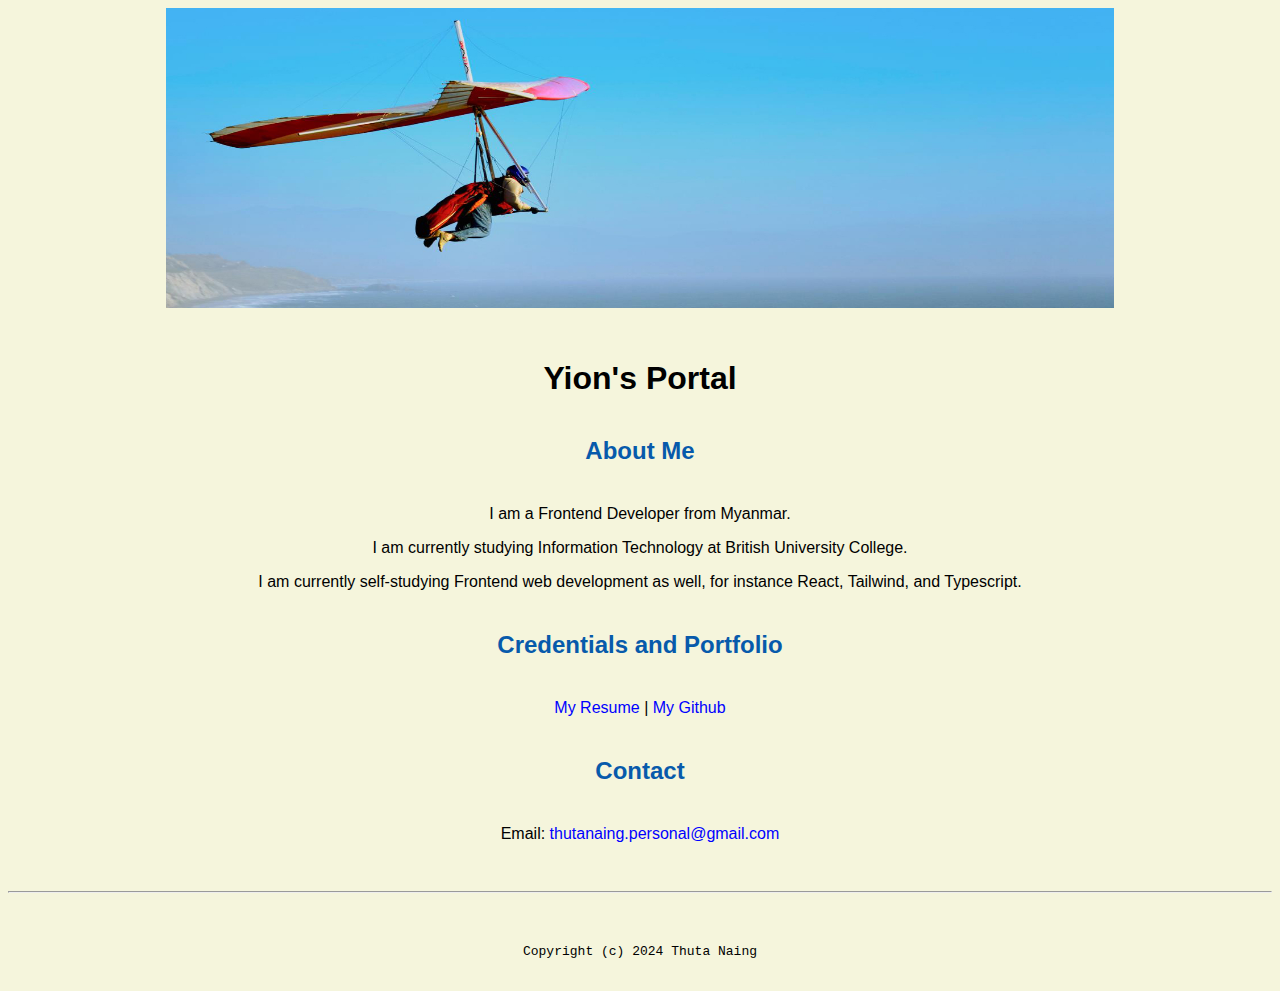
<file: index.html>
<!doctype html>

<!-- this is a comment for human! -->

<html lang="en">

  <header>
    <title>Yion's Portfolio</title>
    <link rel="stylesheet" href="css/master.css">
    <link rel="FaviconIcon" href="favicon.ico" type="image/x-icon">
    <link rel="shortcut" href="favicon.ico" type="image/x-icon">
    <meta name="viewport" content="width=device-width, initial-scale=1, shrink-to-fit=no">
    <meta name="name" content="Yion's Portal">
    <meta name="robots" content="noindex, nofollow">
  </header>

  <body>
    <img src="images/banner.jpg" alt="A person with glider" width="75%" height="300px">
    <h1>Yion's Portal</h1>
    <h2>About Me</h2>
    <p>I am a Frontend Developer from Myanmar.</p>
    <p>I am currently studying Information Technology at British University College.</p>
    <p>I am currently self-studying Frontend web development as well, for instance React, Tailwind, and Typescript.</p>
    <h2>Credentials and Portfolio</h2>
    <p><a href="resume.html">My Resume</a> | <a href="https://github.com/yion69">My Github</a></p>
    <h2><b>Contact</b></h2>
    <p>Email:<a href="mailto:thutanaing.personal@gmail.com"> thutanaing.personal@gmail.com</a></p>
  </body>

  <footer>
    <hr>
    <code>Copyright (c) 2024 Thuta Naing</code>
  </footer>

</html>
</file>
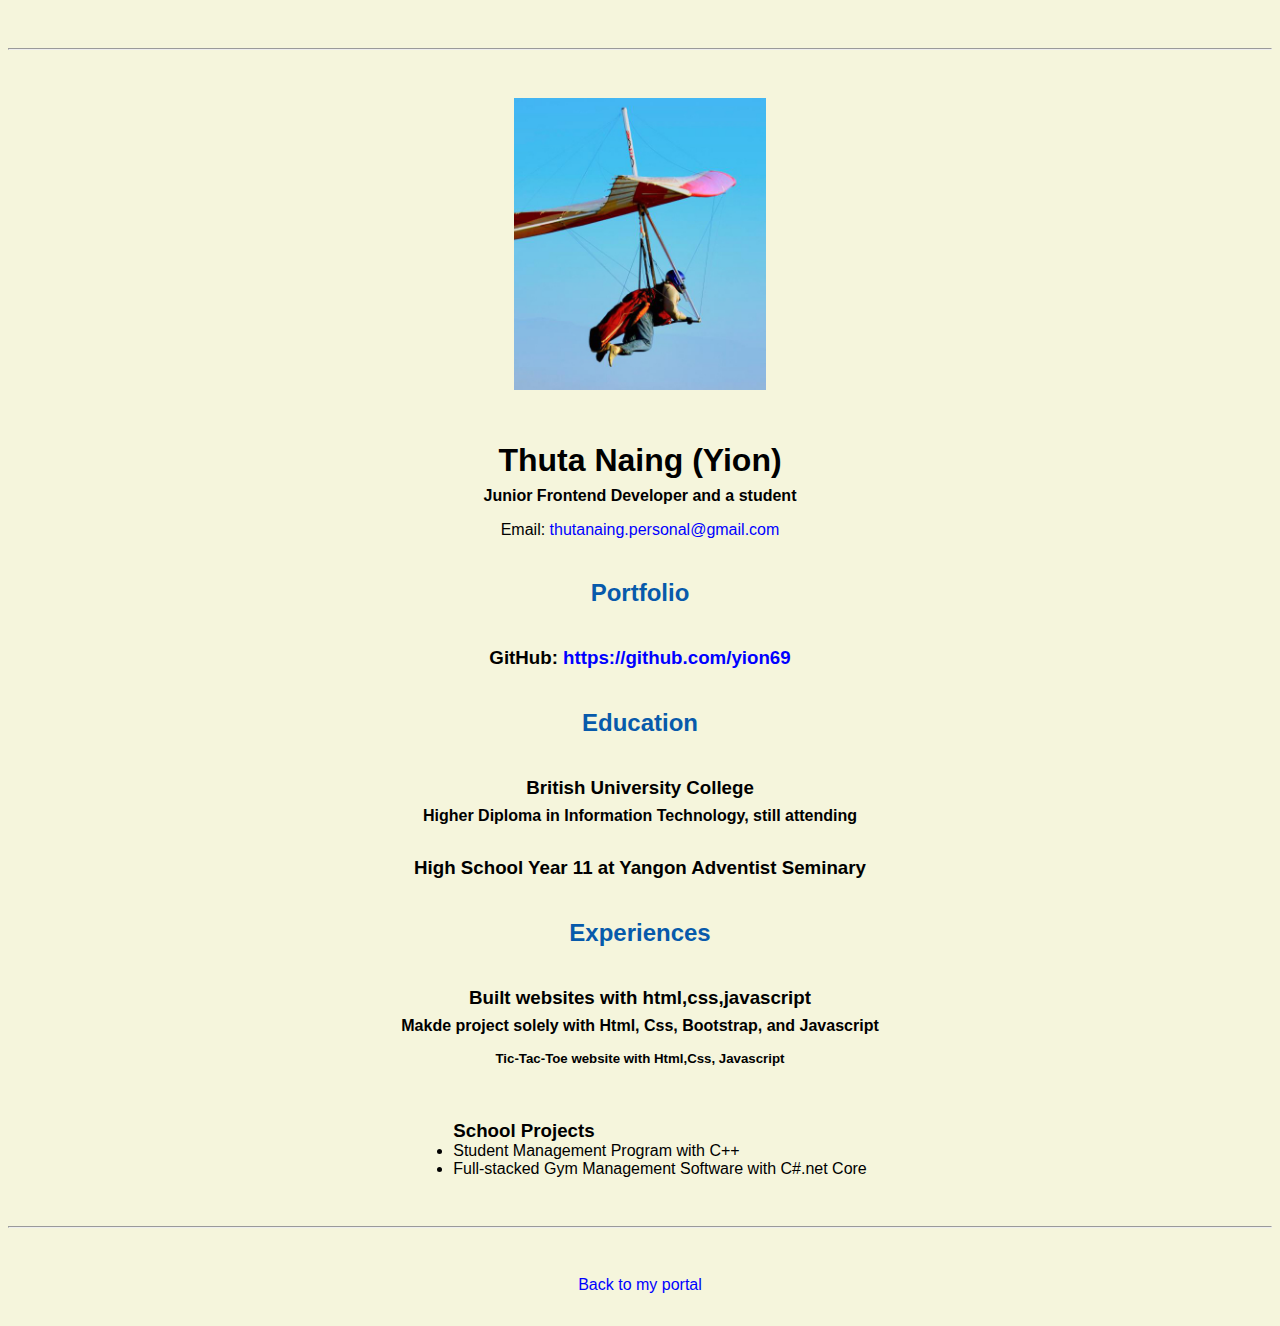
<file: resume.html>
<!doctype html>

<!-- this is a comment for human! -->

<html lang="en">

  <header>
    <title>Yion's Resume</title>
    <link rel="stylesheet" href="css/master.css">
    <link rel="FaviconIcon" href="favicon.ico" type="image/x-icon">
    <link rel="shortcut" href="favicon.ico" type="image/x-icon">
    <meta name="viewport" content="width=device-width, initial-scale=1, shrink-to-fit=no">
    <meta name="name" content="Yion's Portal">
    <meta name="robots" content="noindex, nofollow">
  </header>

  <body>
    <hr>

    <img src="images/headshot.jpg" alt="Harrison Kong's headshot" width="20%">

    <h1>Thuta Naing (Yion)</h1>
    <h4>Junior Frontend Developer and a student</h4>

    <p>Email: <a href="mailto:thutanaing.personal@gmail.com" target="_blank">thutanaing.personal@gmail.com</a></p>
    <!-- don't post physical address, personal phone number or other personal information on the web! -->

    <h2>Portfolio</h2>
      <h3>GitHub: <a href="https://github.com/yion69" target="_blank">https://github.com/yion69</a></h3>

    <h2>Education</h2>

    <h3>British University College</h3>
    <h4>Higher Diploma in Information Technology, still attending</h4>
    <h3>High School Year 11 at Yangon Adventist Seminary</h3>

    <h2>Experiences</h2>

    <h3>Built websites with html,css,javascript</h3>
    <h4>Makde project solely with Html, Css, Bootstrap, and Javascript</h4>
    <h5>Tic-Tac-Toe website with Html,Css, Javascript</h5>
      <ul>
        <h3>School Projects</h3>
        <li>Student Management Program with C++</li>
        <li>Full-stacked Gym Management Software with C#.net Core</li>
      </ul>

  </body>

  <footer>
  <hr>
  <p><a href="index.html">Back to my portal</a><p>
  </footer>

</html>
</file>
<file: css/master.css>
/* Cascading stylesheet for the website */

/* Text inside these asterisks and slashes are comments for human */

  a {
    color: blue;/* set the text color to blue here */
    text-decoration: none; /* This means we do not want hyperlinks to be underlined */
  }

  a:hover {
    color: red;/* set the text color to red here */
    text-decoration: none; /* This means we do not want hyperlinks to be underlined */
  }

  body {
    background-color: beige;
    color: black;
    font-family: Arial, Helvetica, sans-serif;
    text-align: center;
    /* set the background color here */
    /* set the text color to black here */
    /* set the font here */
    /* set the text alignment here */
   }

  footer {
    margin-top: 2rem;
    margin-bottom: 2rem;
  }

  h1 {
    margin-bottom: 0.5rem;
    margin-top: 3rem;
   }

  h2 {
    color: #075AAB;
    margin: 2.5rem 0 2.5rem 0;
   }

  h3 {
    margin-bottom: 0;
    margin-top: 2rem;
  }

  h4 {
    margin-bottom: 1rem;
    margin-top: 0.5rem;
  }

  h5 {
    margin-top: 0.5rem;
  }

  hr {
    margin-bottom: 3rem;
    margin-top: 3rem;
  }

  /* this controls how the bullet points in the resume page looks */
  ul {
    display: table;
    margin: 0 auto;
    text-align: left;
  }
</file>
